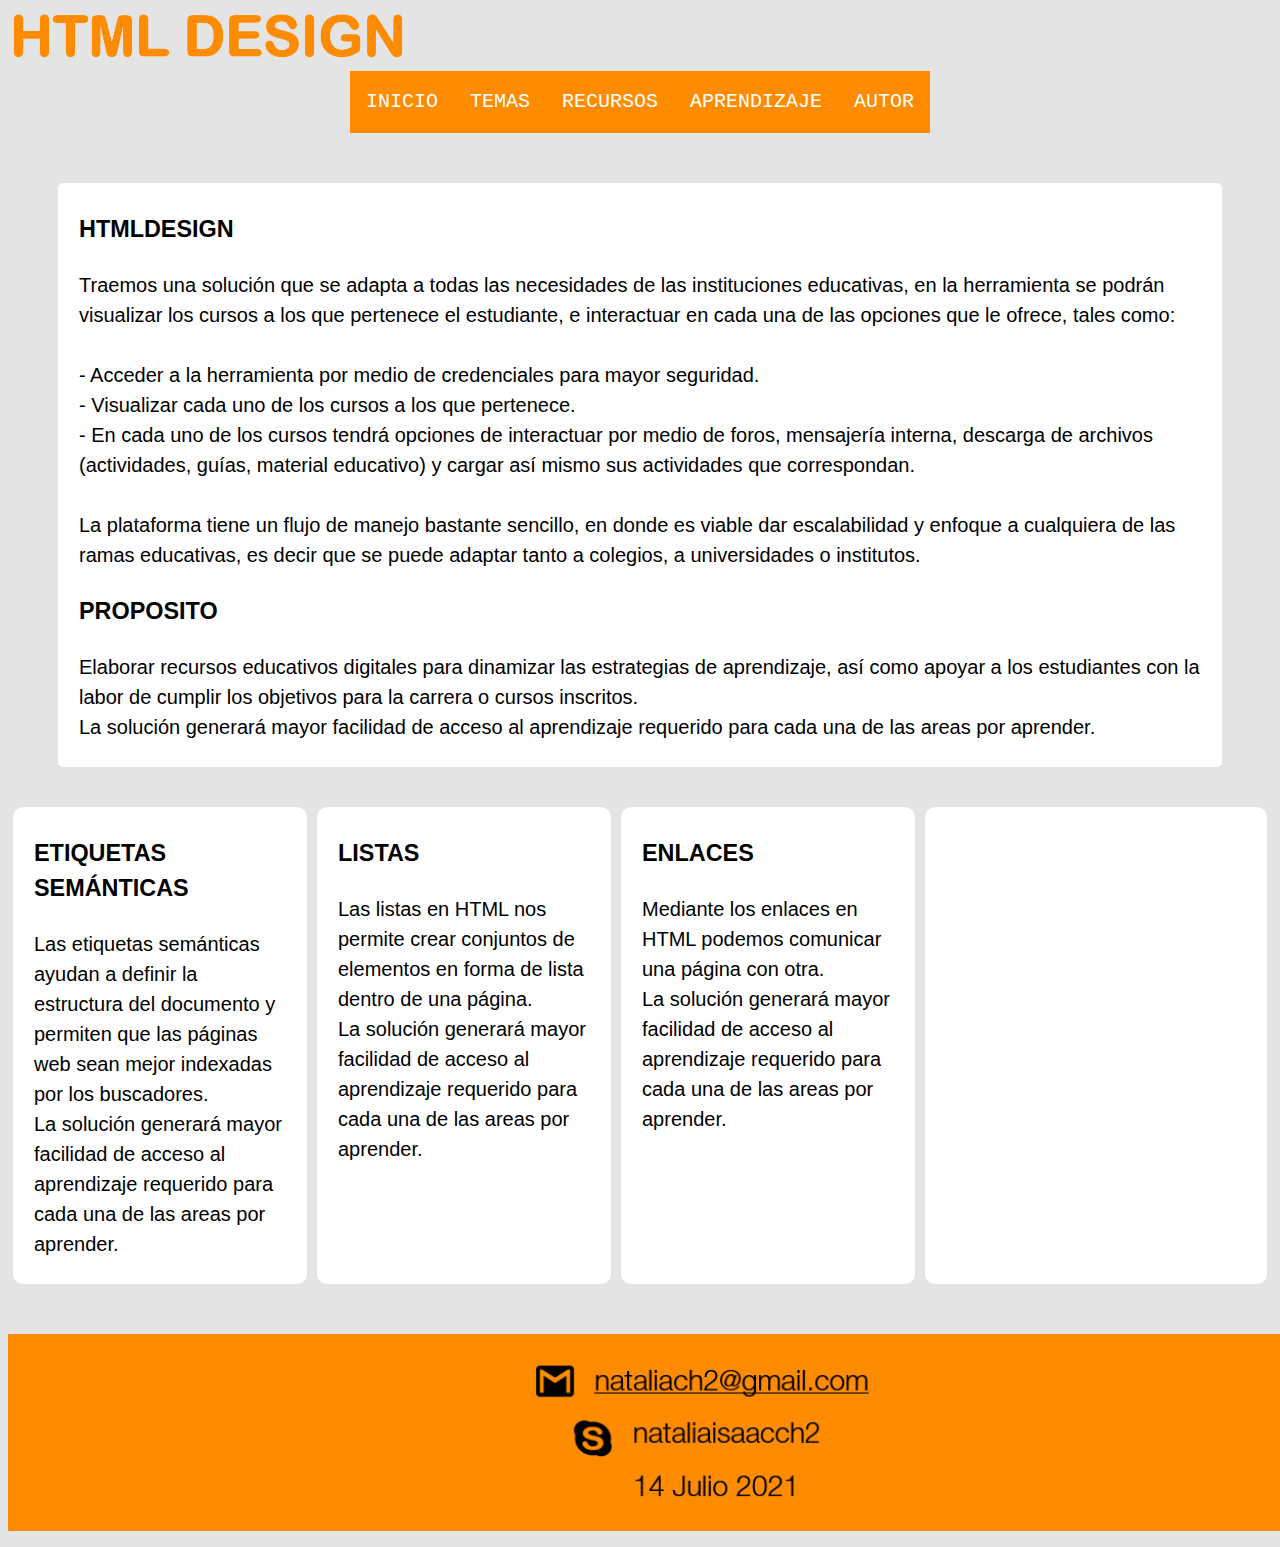
<file: Fase_3/index.html>
<!DOCTYPE html>
<html>

<head>
    <meta charset='utf-8'>
    <meta http-equiv='X-UA-Compatible' content='IE=edge'>
    <title>Page Title</title>
    <meta name='viewport' content='width=device-width, initial-scale=1'>
    <link rel="stylesheet" href="../css/style.css">

</head>

<body>
    <header>
        <img src="../img/htmldesign.PNG" width="400px">
    </header>
    <div class="menu">
    <nav role="navigation">
        <ul>
            <li><a href="index.html">INICIO</a></li>
            <li><a href="#">TEMAS</a>
                <ul class="dropdown">
                    <li><a href="temas/etiquetas.html">ETIQUETAS SEMÁNTICAS</a></li>
                    <li><a href="temas/listas.html">LISTAS</a></li>
                    <li><a href="temas/enlaces.html">ENLACES</a></li>
                </ul>
            </li>
            <li><a href="recursos.html">RECURSOS</a></li>
            <li><a href="#">APRENDIZAJE</a>
                <ul class="dropdown">
                    <li><a href="aprendizaje/aprendizaje1.html">APRENDIZAJE 1</a></li>
                    <li><a href="aprendizaje/aprendizaje2.html">APRENDIZAJE 2</a></li>
                </ul>
            </li>
            <li><a href="autor.html">AUTOR</a></li>
        </ul>
    </nav>
</div>
    <br>
    <div class="content-page">
        <article>
            <h3>HTMLDESIGN</h3>
            <p>Traemos una solución que se adapta a todas las necesidades de las instituciones educativas, en la
                herramienta se podrán visualizar los cursos a los que pertenece el estudiante, e interactuar en cada una
                de las opciones que le ofrece, tales como:
                <br>
                <br>   -  Acceder a la herramienta por medio de credenciales para mayor seguridad.
                <br>   -  Visualizar cada uno de los cursos a los que pertenece.
                <br>   -  En cada uno de los cursos tendrá opciones de interactuar por medio de foros, mensajería interna,
                    descarga de archivos (actividades, guías, material educativo) y cargar así mismo sus actividades que
                correspondan.
                <br>
                <br>La plataforma tiene un flujo de manejo bastante sencillo, en donde es viable dar escalabilidad y
                enfoque a cualquiera de las ramas educativas, es decir que se puede adaptar tanto a colegios, a
                universidades o institutos.
            </p>
        </article>
        <section>
            <h3>PROPOSITO</h3>
            <p>Elaborar recursos educativos digitales para dinamizar las estrategias de
                aprendizaje, así como apoyar a los estudiantes con la labor de cumplir los objetivos para la carrera o
                cursos inscritos.
                <br>
                La solución generará mayor facilidad de acceso al aprendizaje requerido para cada una de las areas por
                aprender.
            </p>
        </section>
    </div>
    <div class="content-cards">
        
          <div class="content-page-cards">
            <section>
              <h3>ETIQUETAS SEMÁNTICAS</h3>
              <p>Las etiquetas semánticas ayudan a definir la estructura del documento y permiten que las páginas
                   web sean mejor indexadas por los buscadores.
                <br>
                La solución generará mayor facilidad de acceso al aprendizaje requerido para cada una de las areas por
                aprender.
              </p>
            </section>
          </div>
          <div class="content-page-cards">
            <section>
              <h3>LISTAS</h3>
              <p>Las listas en HTML nos permite crear conjuntos de elementos en forma de lista dentro de una página.
                <br>
                La solución generará mayor facilidad de acceso al aprendizaje requerido para cada una de las areas por
                aprender.
              </p>
            </section>
          </div>
          <div class="content-page-cards">
            <section>
              <h3>ENLACES</h3>
              <p>Mediante los enlaces en HTML podemos comunicar una página con otra.
                <br>
                La solución generará mayor facilidad de acceso al aprendizaje requerido para cada una de las areas por
                aprender.
              </p>
            </section>
          </div>
          
          <div class="content-page-cards">
            <iframe src="https://www.facebook.com/plugins/page.php?href=https%3A%2F%2Fwww.facebook.com%2FUniversidadUNAD%2F&tabs=timeline&width=340&height=500&small_header=false&adapt_container_width=true&hide_cover=false&show_facepile=true&appId" width="300" height="450" style="border:none;overflow:hidden" scrolling="no" frameborder="0" allowfullscreen="true" allow="autoplay; clipboard-write; encrypted-media; picture-in-picture; web-share"></iframe>
          </div>
        
        </div>
      
    <br>
    
    <footer>
      <img src="../img/footer.PNG" width="1500px">
    </footer>
</body>

</html>
</file>
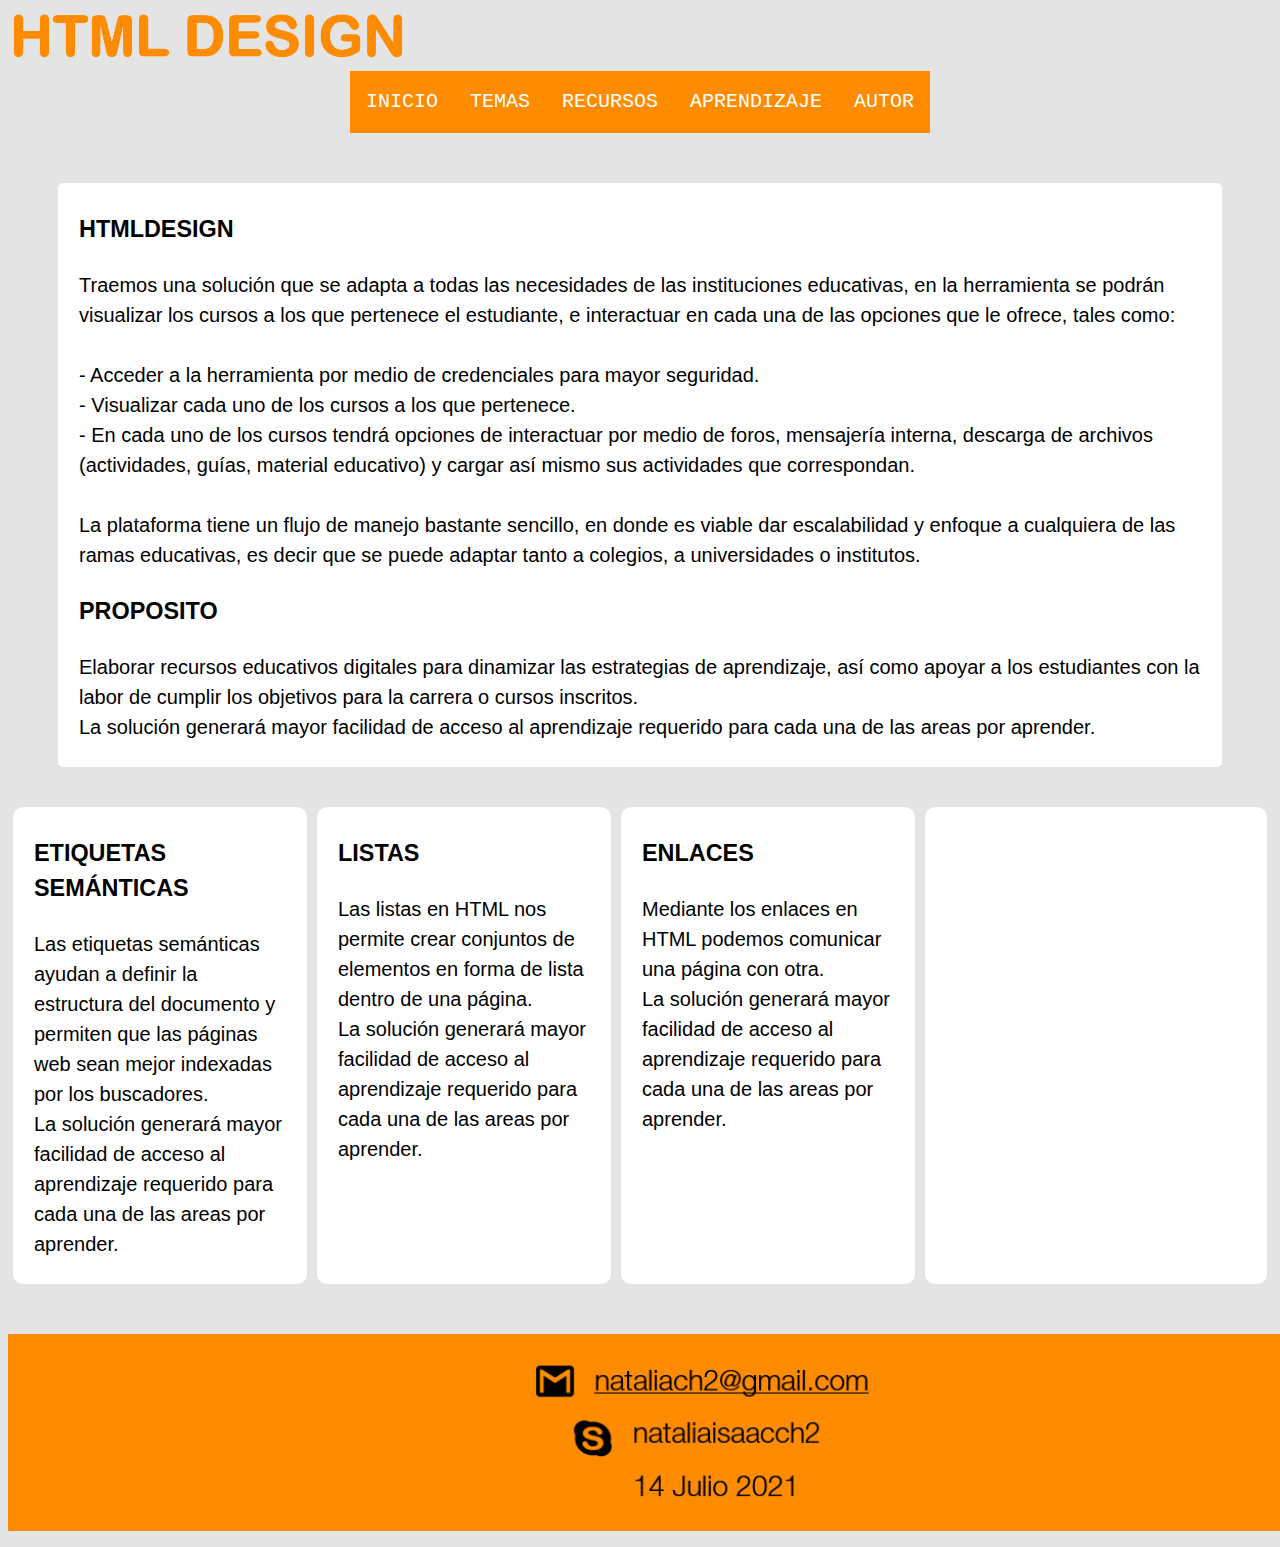
<file: Fase_4/index.html>
<!DOCTYPE html>
<html>

<head>
  <meta charset='utf-8'>
  <meta http-equiv='X-UA-Compatible' content='IE=edge'>
  <title>Page Title</title>
  <meta name='viewport' content='width=device-width, initial-scale=1'>
  <link rel="stylesheet" href="../css/style.css">

</head>

<body>
  <header>
    <img src="../img/htmldesign.PNG" width="400px">
  </header>
  <div class="menu">
    <nav role="navigation">
      <ul>
        <li><a href="index.html">INICIO</a></li>
        <li><a href="#">TEMAS</a>
          <ul class="dropdown">
            <li><a href="temas/etiquetas.html">ETIQUETAS SEMÁNTICAS</a></li>
            <li><a href="temas/listas.html">LISTAS</a></li>
            <li><a href="temas/enlaces.html">ENLACES</a></li>
          </ul>
        </li>
        <li><a href="recursos.html">RECURSOS</a></li>
        <li><a href="#">APRENDIZAJE</a>
          <ul class="dropdown">
            <li><a href="aprendizaje/aprendizaje1.html">APRENDIZAJE 1</a></li>
            <li><a href="aprendizaje/aprendizaje2.html">APRENDIZAJE 2</a></li>
          </ul>
        </li>
        <li><a href="autor.html">AUTOR</a></li>
      </ul>
    </nav>
  </div>
  <br>
  <div class="content-page">
    <article>
      <h3>HTMLDESIGN</h3>
      <p>Traemos una solución que se adapta a todas las necesidades de las instituciones educativas, en la
        herramienta se podrán visualizar los cursos a los que pertenece el estudiante, e interactuar en cada una
        de las opciones que le ofrece, tales como:
        <br>
        <br> - Acceder a la herramienta por medio de credenciales para mayor seguridad.
        <br> - Visualizar cada uno de los cursos a los que pertenece.
        <br> - En cada uno de los cursos tendrá opciones de interactuar por medio de foros, mensajería interna,
        descarga de archivos (actividades, guías, material educativo) y cargar así mismo sus actividades que
        correspondan.
        <br>
        <br>La plataforma tiene un flujo de manejo bastante sencillo, en donde es viable dar escalabilidad y
        enfoque a cualquiera de las ramas educativas, es decir que se puede adaptar tanto a colegios, a
        universidades o institutos.
      </p>
    </article>
    <section>
      <h3>PROPOSITO</h3>
      <p>Elaborar recursos educativos digitales para dinamizar las estrategias de
        aprendizaje, así como apoyar a los estudiantes con la labor de cumplir los objetivos para la carrera o
        cursos inscritos.
        <br>
        La solución generará mayor facilidad de acceso al aprendizaje requerido para cada una de las areas por
        aprender.
      </p>
    </section>
  </div>
  <div class="content-cards">

    <div class="content-page-cards">
      <section>
        <h3>ETIQUETAS SEMÁNTICAS</h3>
        <p>Las etiquetas semánticas ayudan a definir la estructura del documento y permiten que las páginas
          web sean mejor indexadas por los buscadores.
          <br>
          La solución generará mayor facilidad de acceso al aprendizaje requerido para cada una de las areas por
          aprender.
        </p>
      </section>
    </div>
    <div class="content-page-cards">
      <section>
        <h3>LISTAS</h3>
        <p>Las listas en HTML nos permite crear conjuntos de elementos en forma de lista dentro de una página.
          <br>
          La solución generará mayor facilidad de acceso al aprendizaje requerido para cada una de las areas por
          aprender.
        </p>
      </section>
    </div>
    <div class="content-page-cards">
      <section>
        <h3>ENLACES</h3>
        <p>Mediante los enlaces en HTML podemos comunicar una página con otra.
          <br>
          La solución generará mayor facilidad de acceso al aprendizaje requerido para cada una de las areas por
          aprender.
        </p>
      </section>
    </div>

    <div class="content-page-cards">
      <iframe
        src="https://www.facebook.com/plugins/page.php?href=https%3A%2F%2Fwww.facebook.com%2FUniversidadUNAD%2F&tabs=timeline&width=340&height=500&small_header=false&adapt_container_width=true&hide_cover=false&show_facepile=true&appId"
        width="300" height="450" style="border:none;overflow:hidden" scrolling="no" frameborder="0"
        allowfullscreen="true"
        allow="autoplay; clipboard-write; encrypted-media; picture-in-picture; web-share"></iframe>
    </div>

  </div>

  <br>

  <footer>
    <img src="../img/footer.PNG" width="1500px">
  </footer>
</body>

</html>
</file>
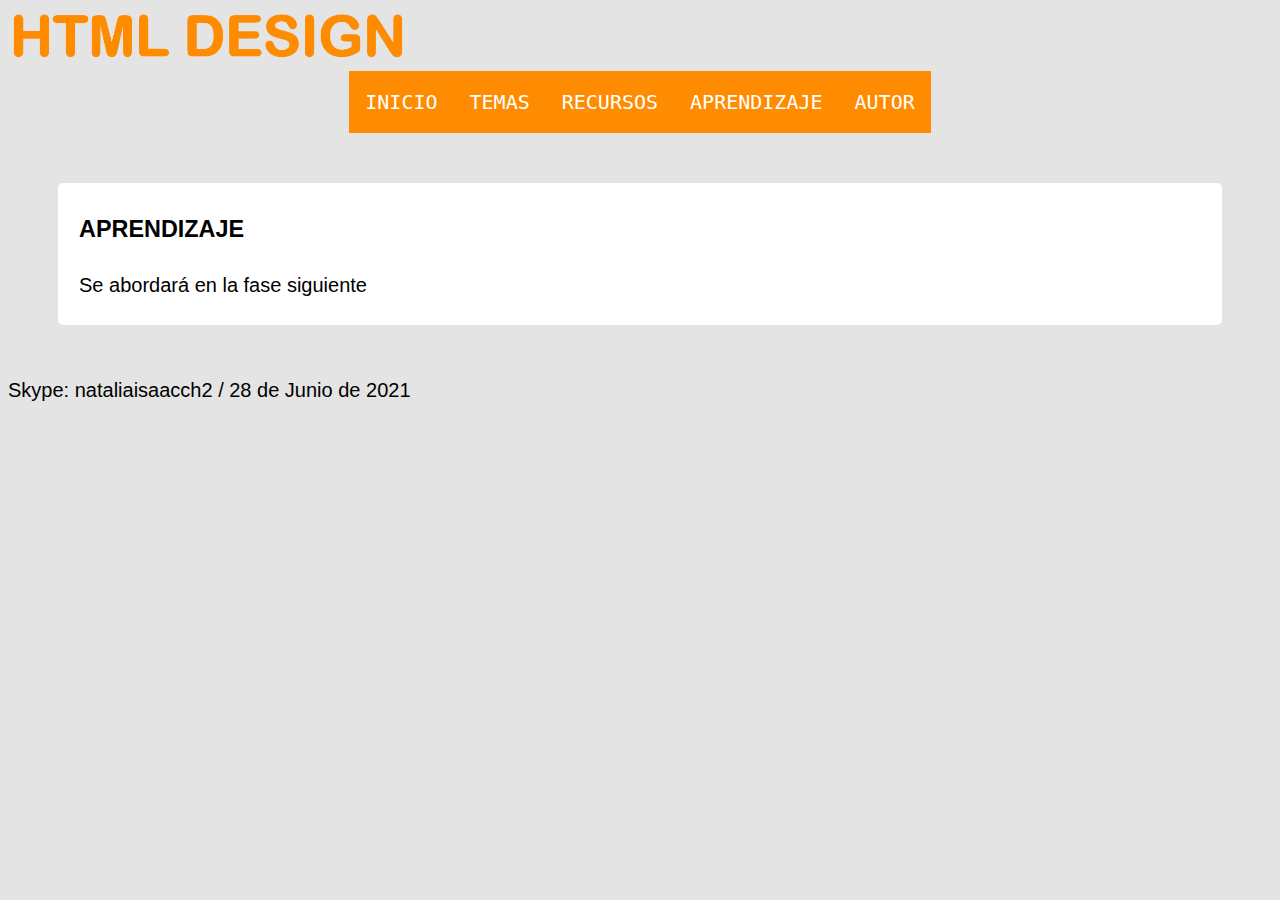
<file: Fase_3/aprendizaje.html>
<!DOCTYPE html>
<html>

<head>
    <meta charset='utf-8'>
    <meta http-equiv='X-UA-Compatible' content='IE=edge'>
    <title>Page Title</title>
    <meta name='viewport' content='width=device-width, initial-scale=1'>
    <link rel="stylesheet" href="../css/style.css">

</head>

<body>
    <header>
        <img src="../img/htmldesign.PNG" width="400px">
    </header>
    <div class="menu">
    <nav role="navigation">
        <ul>
            <li><a href="index.html">INICIO</a></li>
            <li><a href="#">TEMAS</a>
                <ul class="dropdown">
                    <li><a href="temas/etiquetas.html">ETIQUETAS SEMÁNTICAS</a></li>
                    <li><a href="temas/listas.html">LISTAS</a></li>
                    <li><a href="temas/enlaces.html">ENLACES</a></li>
                </ul>
            </li>
            <li><a href="recursos.html">RECURSOS</a></li>
            <li><a href="aprendizaje.html">APRENDIZAJE</a></li>
            <li><a href="autor.html">AUTOR</a></li>
        </ul>
    </nav>
</div>
    <br>
    <div class="content-page">
        <article>
            <h3>APRENDIZAJE</h3>
            <p>Se abordará en la fase siguiente</p>
        </article>
        
    </div>
    <br>

    <footer>Skype: nataliaisaacch2 / 28 de Junio de 2021</footer>
</body>

</html>
</file>
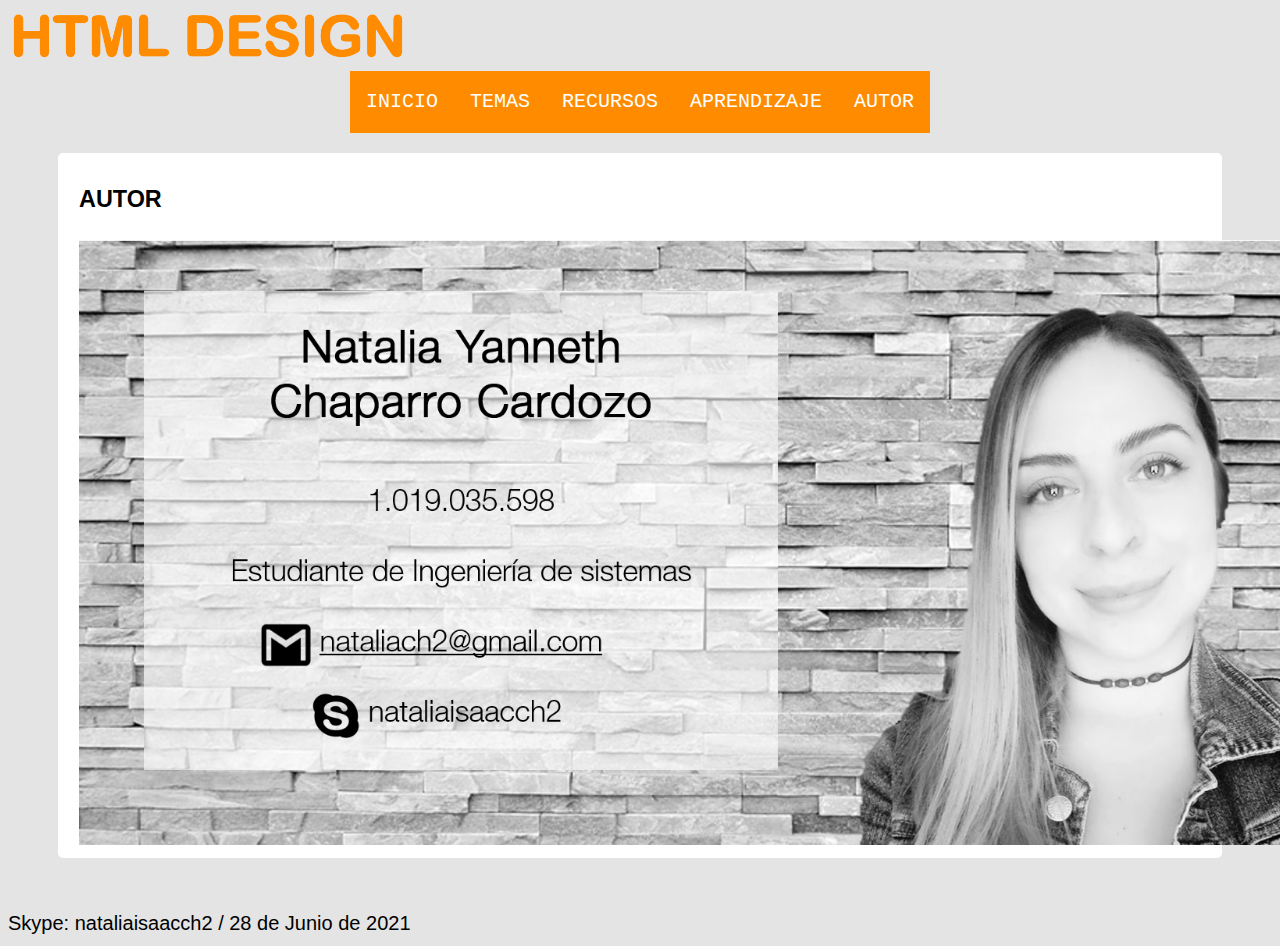
<file: Fase_3/autor.html>
<!DOCTYPE html>
<html>

<head>
    <meta charset='utf-8'>
    <meta http-equiv='X-UA-Compatible' content='IE=edge'>
    <title>Page Title</title>
    <meta name='viewport' content='width=device-width, initial-scale=1'>
    <link rel="stylesheet" href="../css/style.css">

</head>

<body>
    <header>
        <img src="../img/htmldesign.PNG" width="400px"> 
    </header>
    <div class="menu">
    <nav role="navigation">
        <ul>
            <li><a href="index.html">INICIO</a></li>
            <li><a href="#">TEMAS</a>
                <ul class="dropdown">
                    <li><a href="temas/etiquetas.html">ETIQUETAS SEMÁNTICAS</a></li>
                    <li><a href="temas/listas.html">LISTAS</a></li>
                    <li><a href="temas/enlaces.html">ENLACES</a></li>
                </ul>
            </li>
            <li><a href="recursos.html">RECURSOS</a></li>
            <li><a href="#">APRENDIZAJE</a>
                <ul class="dropdown">
                    <li><a href="aprendizaje/aprendizaje1.html">APRENDIZAJE 1</a></li>
                    <li><a href="aprendizaje/aprendizaje2.html">APRENDIZAJE 2</a></li>
                </ul>
            </li>
            <li><a href="autor.html">AUTOR</a></li>
        </ul>
        </nav>
</div>
    
    
        <div class="content-page">
        <article>
            <h3>AUTOR</h3>
                 <img src="../img/Nata.PNG" width="1350px" >
        </article>
</div>
    <br>

    <footer>Skype: nataliaisaacch2 / 28 de Junio de 2021</footer>
</body>

</html>
</file>
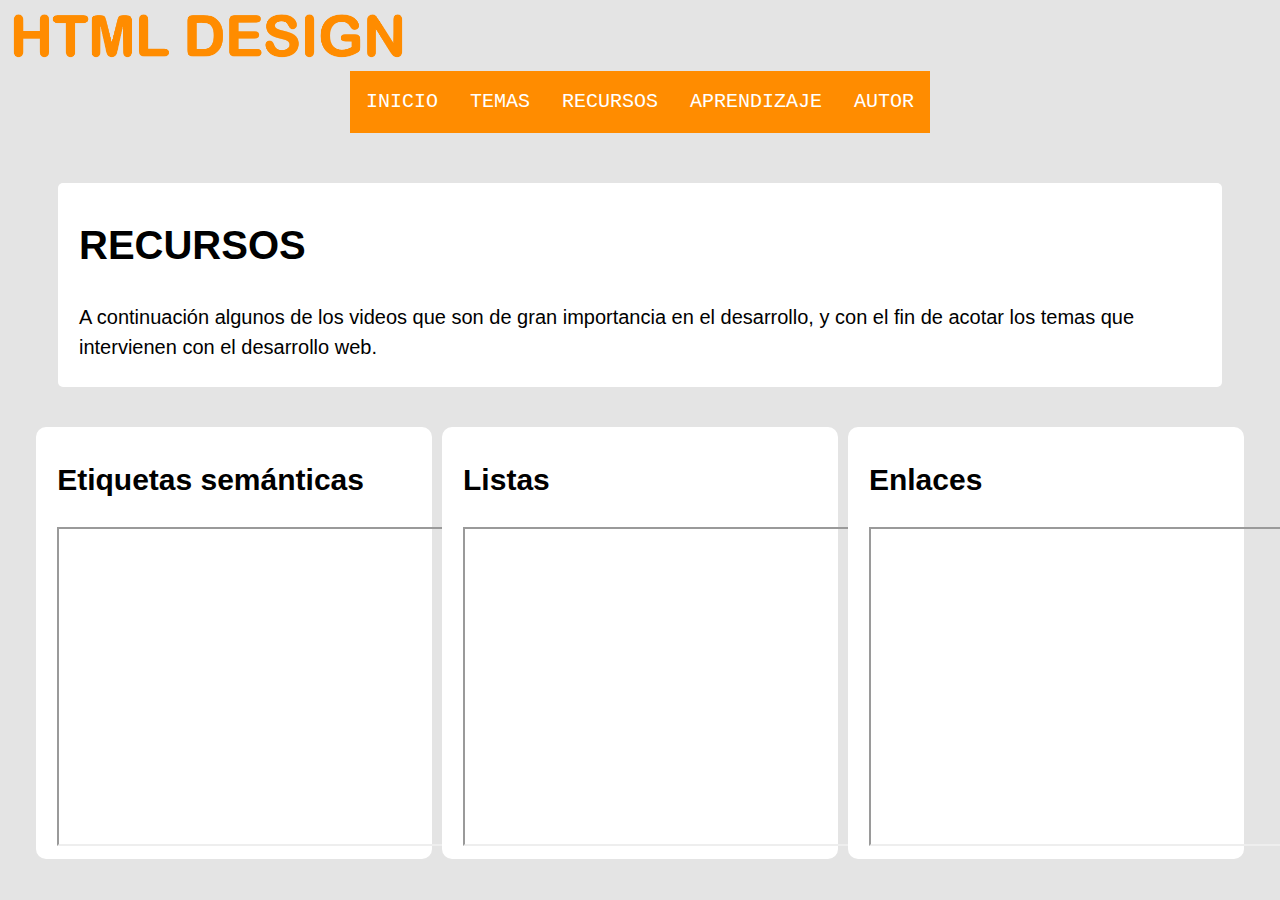
<file: Fase_3/recursos.html>
<!DOCTYPE html>
<html>

<head>
    <meta charset='utf-8'>
    <meta http-equiv='X-UA-Compatible' content='IE=edge'>
    <title>Page Title</title>
    <meta name='viewport' content='width=device-width, initial-scale=1'>
    <link rel="stylesheet" href="../css/style.css">

</head>

<body>
    <header>
        <img src="../img/htmldesign.PNG" width="400px">
    </header>
    <div class="menu">
    <nav role="navigation">
        <ul>
            <li><a href="index.html">INICIO</a></li>
            <li><a href="#">TEMAS</a>
                <ul class="dropdown">
                    <li><a href="temas/etiquetas.html">ETIQUETAS SEMÁNTICAS</a></li>
                    <li><a href="temas/listas.html">LISTAS</a></li>
                    <li><a href="temas/enlaces.html">ENLACES</a></li>
                </ul>
            </li>
            <li><a href="recursos.html">RECURSOS</a></li>
            <li><a href="#">APRENDIZAJE</a>
              <ul class="dropdown">
                  <li><a href="aprendizaje/aprendizaje1.html">APRENDIZAJE 1</a></li>
                  <li><a href="aprendizaje/aprendizaje2.html">APRENDIZAJE 2</a></li>
              </ul>
            </li>
            <li><a href="autor.html">AUTOR</a></li>
        </ul>
    </nav>
</div>
    <br>
    <div class="content-page">
        <article>
            <h1>RECURSOS</h1>
            <p>A continuación algunos de los videos que son de gran importancia en el desarrollo, y con el fin de acotar 
                los temas que intervienen con el desarrollo web.
            </p>             
        </article>
    </div>
    <div class="content-cards"> 
        <div class="content-page-cards">
          <section>
            <h2>Etiquetas semánticas</h2>
            <iframe width="420" height="315"
            src="https://www.youtube.com/embed/2wM33q5Fp2E">
            </iframe>
          </section>
        </div>
        <div class="content-page-cards">
          <section>
            <h2>Listas</h2>
            <iframe width="420" height="315"
            src="https://www.youtube.com/embed/yhvfA40ukfQ">
            </iframe>
          </section>
        </div>
        <div class="content-page-cards">
          <section>
            <h2>Enlaces</h2>
            <iframe width="420" height="315"
            src="https://www.youtube.com/embed/TumSNGO4nJQ">
            </iframe>
          </section>
        </div>

</body>
</html>
</file>
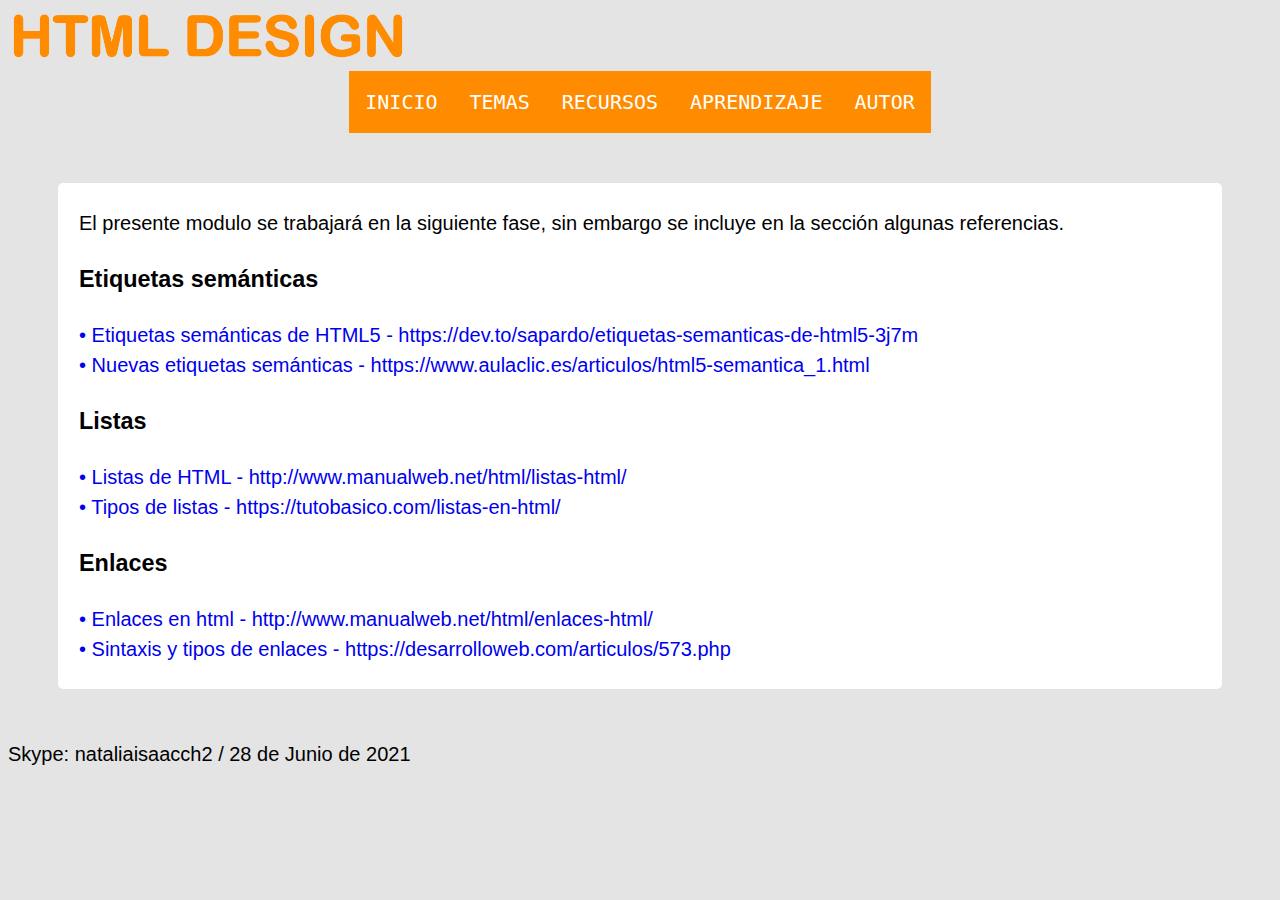
<file: Fase_3/aprendizaje/aprendizaje1.html>
<!DOCTYPE html>
<html>

<head>
    <meta charset='utf-8'>
    <meta http-equiv='X-UA-Compatible' content='IE=edge'>
    <title>Page Title</title>
    <meta name='viewport' content='width=device-width, initial-scale=1'>
    <link rel="stylesheet" href="../../css/style.css">

</head>

<body>
    <header>
        <img src="../../img/htmldesign.PNG" width="400px">
    </header>
    <div class="menu">
    <nav role="navigation">
        <ul>
            <li><a href="../index.html">INICIO</a></li>
            <li><a href="#">TEMAS</a>
                <ul class="dropdown">
                    <li><a href="etiquetas.html">ETIQUETAS SEMÁNTICAS</a></li>
                    <li><a href="listas.html">LISTAS</a></li>
                    <li><a href="enlaces.html">ENLACES</a></li>
                </ul>
            </li>
            <li><a href="../recursos.html">RECURSOS</a></li>
            <li><a href="#">APRENDIZAJE</a>
                <ul class="dropdown">
                    <li><a href="../aprendizaje/aprendizaje1.html">APRENDIZAJE 1</a></li>
                    <li><a href="../aprendizaje/aprendizaje2.html">APRENDIZAJE 2</a></li>
                </ul>
            </li>
            <li><a href="../autor.html">AUTOR</a></li>
        </ul>
    </nav>
</div>
    <br>
    <div class="content-page">
        <article>
            
            <p>El presente modulo se trabajará en la siguiente fase, sin embargo se incluye en la sección algunas referencias.</p>
            <h3>Etiquetas semánticas</h3>
            <p> 
                <a href="https://dev.to/sapardo/etiquetas-semanticas-de-html5-3j7m">• Etiquetas semánticas de HTML5 - https://dev.to/sapardo/etiquetas-semanticas-de-html5-3j7m</a>
                <br><a href="https://www.aulaclic.es/articulos/html5-semantica_1.html">• Nuevas etiquetas semánticas - https://www.aulaclic.es/articulos/html5-semantica_1.html</a>                 
            </p>
            <h3>Listas</h3>
            <p> 
                <a href="http://www.manualweb.net/html/listas-html/">• Listas de HTML - http://www.manualweb.net/html/listas-html/</a>
                <br><a href="https://tutobasico.com/listas-en-html/">• Tipos de listas - https://tutobasico.com/listas-en-html/</a>                 
            </p>
            <h3>Enlaces</h3>
            <p> 
                <a href="http://www.manualweb.net/html/enlaces-html/">• Enlaces en html - http://www.manualweb.net/html/enlaces-html/</a>
                <br><a href="https://desarrolloweb.com/articulos/573.php">• Sintaxis y tipos de enlaces - https://desarrolloweb.com/articulos/573.php</a>                 
            </p>
        </article>
        
    </div>
    <br>

    <footer>Skype: nataliaisaacch2 / 28 de Junio de 2021</footer>
</body>

</html>
</file>
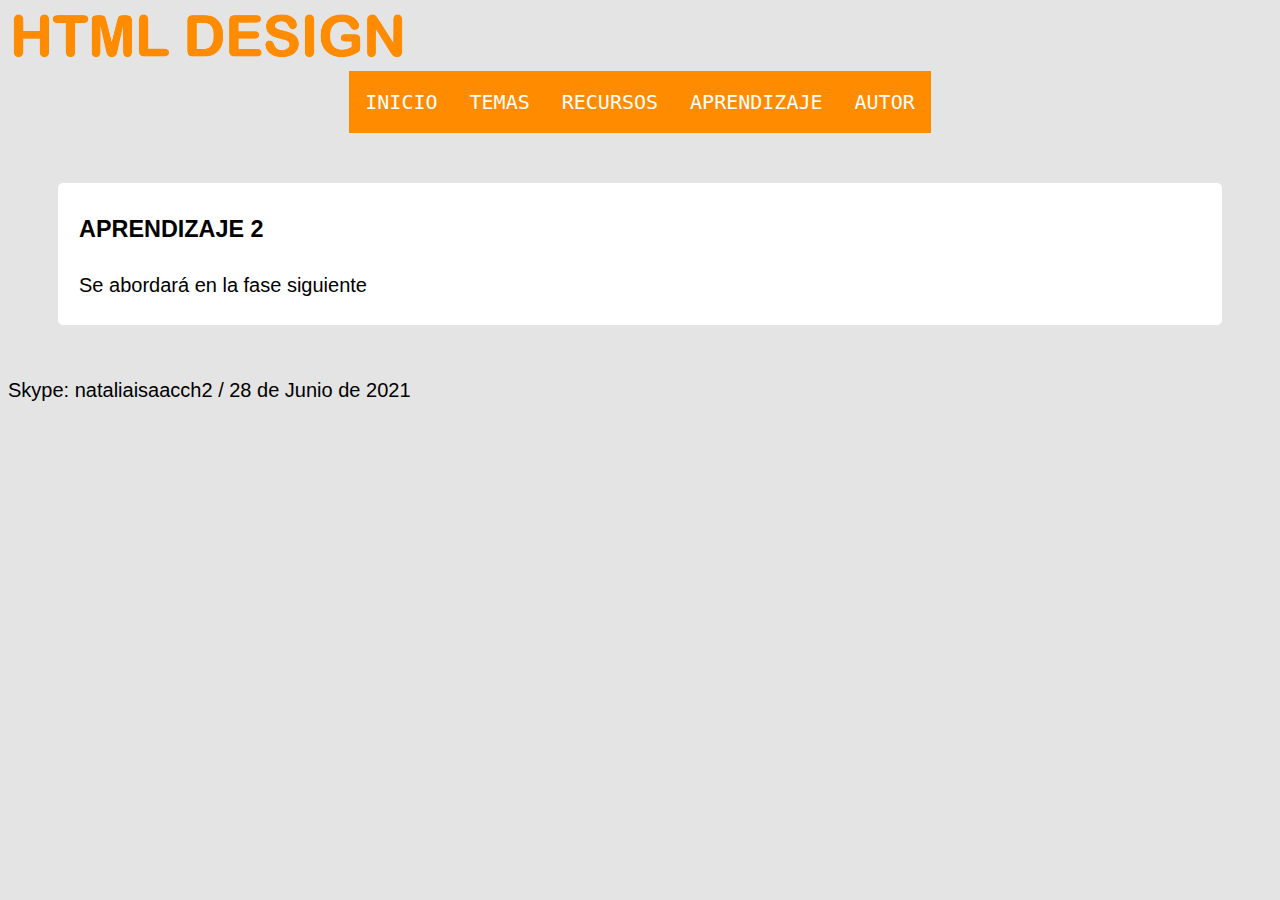
<file: Fase_3/aprendizaje/aprendizaje2.html>
<!DOCTYPE html>
<html>

<head>
    <meta charset='utf-8'>
    <meta http-equiv='X-UA-Compatible' content='IE=edge'>
    <title>Page Title</title>
    <meta name='viewport' content='width=device-width, initial-scale=1'>
    <link rel="stylesheet" href="../../css/style.css">

</head>

<body>
    <header>
        <img src="../../img/htmldesign.PNG" width="400px">
    </header>
    <div class="menu">
    <nav role="navigation">
        <ul>
            <li><a href="../index.html">INICIO</a></li>
            <li><a href="#">TEMAS</a>
                <ul class="dropdown">
                    <li><a href="temas/etiquetas.html">ETIQUETAS SEMÁNTICAS</a></li>
                    <li><a href="temas/listas.html">LISTAS</a></li>
                    <li><a href="temas/enlaces.html">ENLACES</a></li>
                </ul>
            </li>
            <li><a href="../recursos.html">RECURSOS</a></li>
            <li><a href="#">APRENDIZAJE</a>
                <ul class="dropdown">
                    <li><a href="../aprendizaje/aprendizaje1.html">APRENDIZAJE 1</a></li>
                    <li><a href="../aprendizaje/aprendizaje2.html">APRENDIZAJE 2</a></li>
                </ul>
            </li>
            <li><a href="../autor.html">AUTOR</a></li>
        </ul>
    </nav>
</div>
    <br>
    <div class="content-page">
        <article>
            <h3>APRENDIZAJE 2</h3>
            <p>Se abordará en la fase siguiente</p>
        </article>
        
    </div>
    <br>

    <footer>Skype: nataliaisaacch2 / 28 de Junio de 2021</footer>
</body>

</html>
</file>
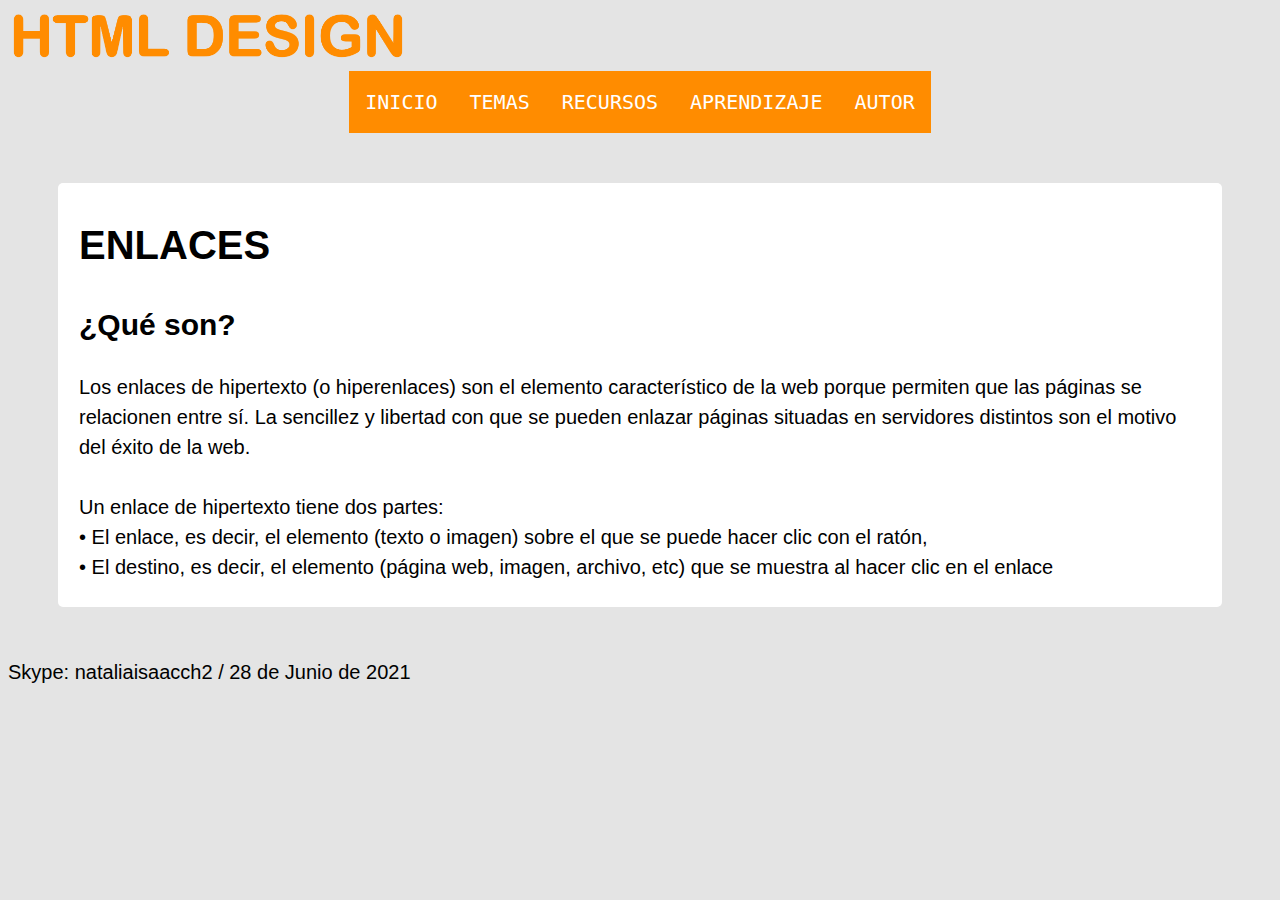
<file: Fase_3/temas/enlaces.html>
<!DOCTYPE html>
<html>

<head>
    <meta charset='utf-8'>
    <meta http-equiv='X-UA-Compatible' content='IE=edge'>
    <title>Page Title</title>
    <meta name='viewport' content='width=device-width, initial-scale=1'>
    <link rel="stylesheet" href="../../css/style.css">

</head>

<body>
    <header>
        <img src="../../img/htmldesign.PNG" width="400px">
    </header>
    <div class="menu">
    <nav role="navigation">
        <ul>
            <li><a href="../index.html">INICIO</a></li>
            <li><a href="#">TEMAS</a>
                <ul class="dropdown">
                    <li><a href="etiquetas.html">ETIQUETAS SEMÁNTICAS</a></li>
                    <li><a href="listas.html">LISTAS</a></li>
                    <li><a href="enlaces.html">ENLACES</a></li>
                </ul>
            </li>
            <li><a href="../recursos.html">RECURSOS</a></li>
            <li><a href="#">APRENDIZAJE</a>
                <ul class="dropdown">
                    <li><a href="../aprendizaje/aprendizaje1.html">APRENDIZAJE 1</a></li>
                    <li><a href="../aprendizaje/aprendizaje2.html">APRENDIZAJE 2</a></li>
                </ul>
            </li>
            <li><a href="../autor.html">AUTOR</a></li>
        </ul>
    </nav>
</div>
    <br>
    <div class="content-page">
        <article>
            <h1>ENLACES</h1>
            <h2>¿Qué son?</h2>
                <p>Los enlaces de hipertexto (o hiperenlaces) son el elemento característico de la web porque permiten que las 
                    páginas se relacionen entre sí. La sencillez y libertad con que se pueden enlazar páginas situadas en servidores 
                    distintos son el motivo del éxito de la web.
                    <br>
                    <br>Un enlace de hipertexto tiene dos partes:
                    
                    <br>• El enlace, es decir, el elemento (texto o imagen) sobre el que se puede hacer clic con el ratón,
                    <br>• El destino, es decir, el elemento (página web, imagen, archivo, etc) que se muestra al hacer clic en el enlace        
        </p>
        </article>
        
    </div>
    <br>

    <footer>Skype: nataliaisaacch2 / 28 de Junio de 2021</footer>
</body>

</html>
</file>
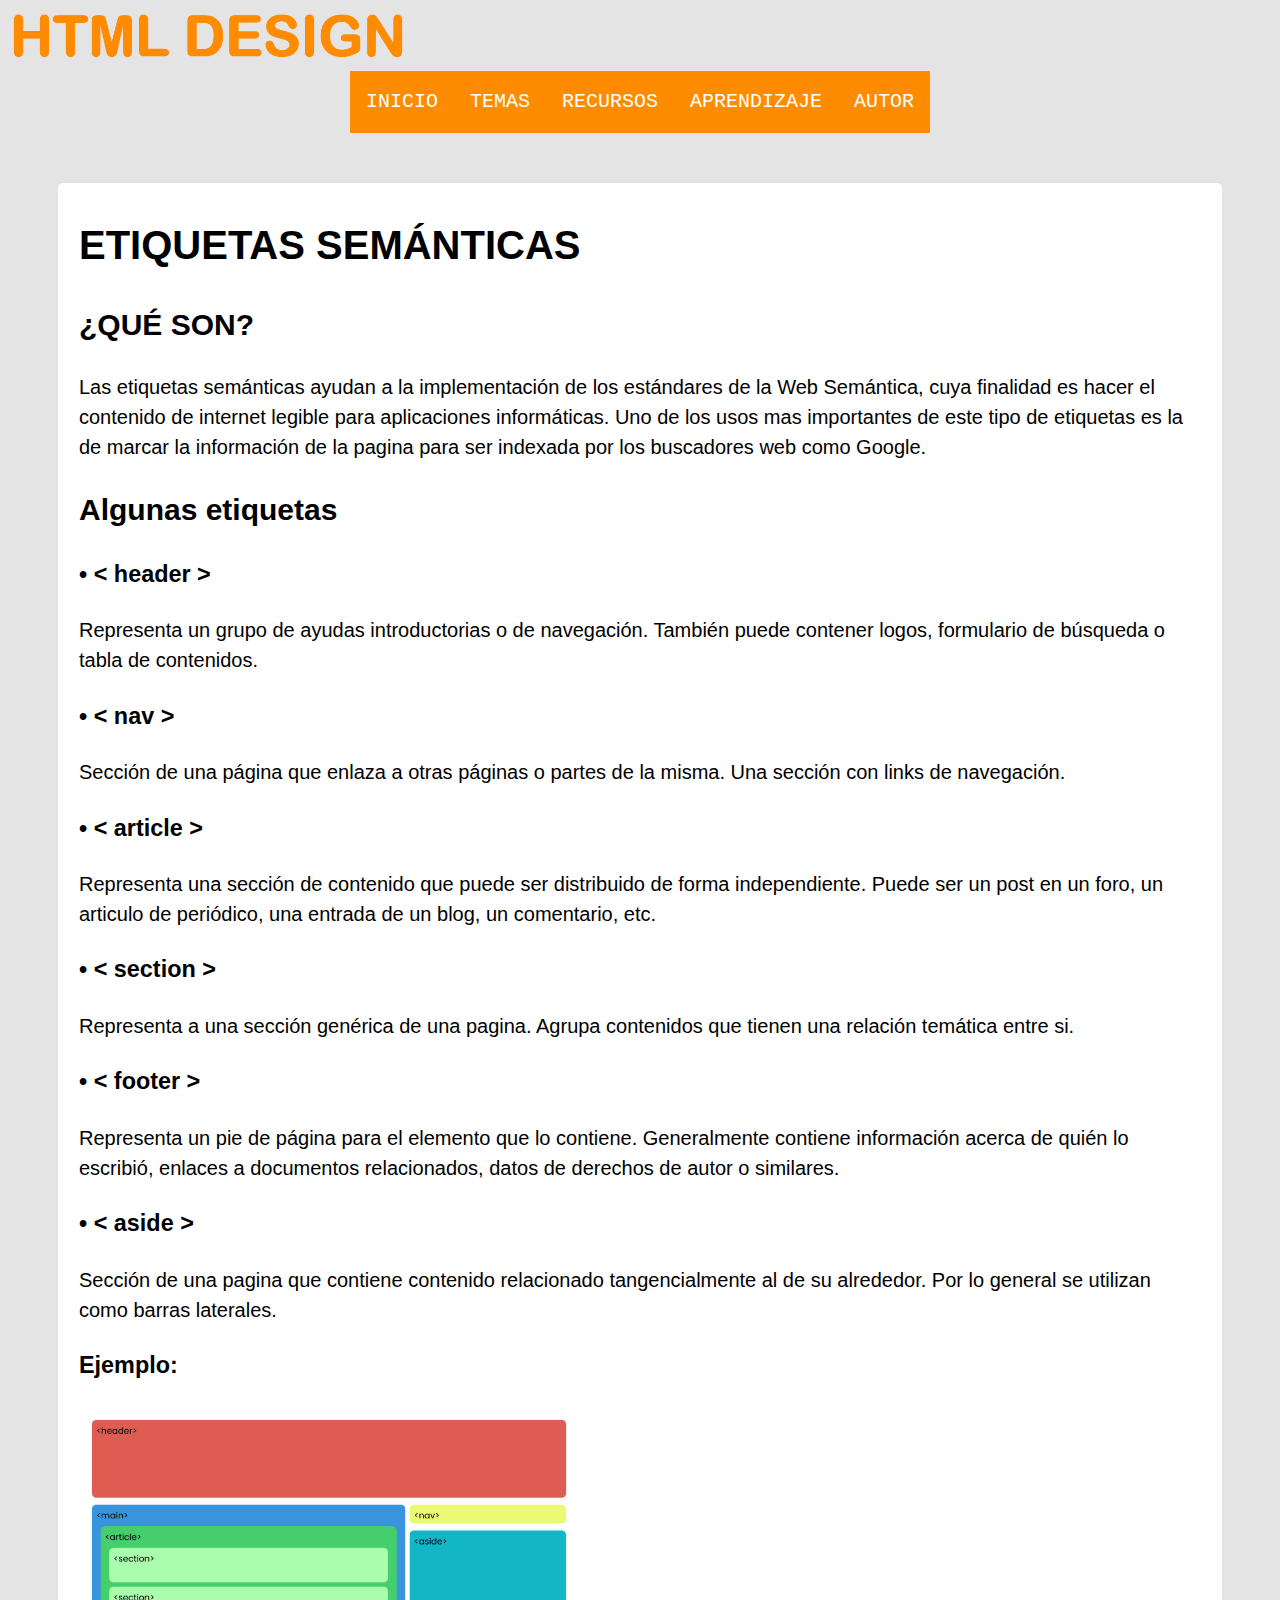
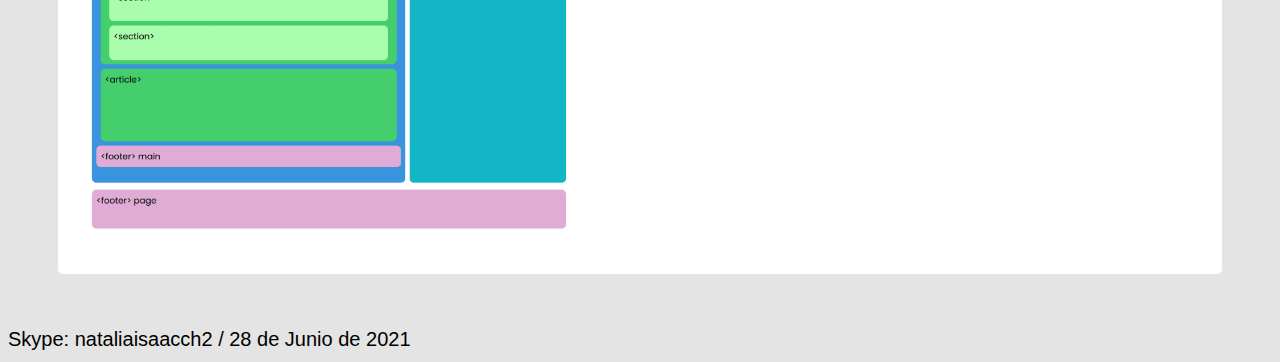
<file: Fase_3/temas/etiquetas.html>
<!DOCTYPE html>
<html>

<head>
    <meta charset='utf-8'>
    <meta http-equiv='X-UA-Compatible' content='IE=edge'>
    <title>Page Title</title>
    <meta name='viewport' content='width=device-width, initial-scale=1'>
    <link rel="stylesheet" href="../../css/style.css">

</head>

<body>
    <header>
        <img src="../../img/htmldesign.PNG" width="400px">
    </header>
    <div class="menu">
    <nav role="navigation">
        <ul>
            <li><a href="../index.html">INICIO</a></li>
            <li><a href="#">TEMAS</a>
                <ul class="dropdown">
                    <li><a href="etiquetas.html">ETIQUETAS SEMÁNTICAS</a></li>
                    <li><a href="listas.html">LISTAS</a></li>
                    <li><a href="enlaces.html">ENLACES</a></li>
                </ul>
            </li>
            <li><a href="../recursos.html">RECURSOS</a></li>
            <li><a href="#">APRENDIZAJE</a>
                <ul class="dropdown">
                    <li><a href="../aprendizaje/aprendizaje1.html">APRENDIZAJE 1</a></li>
                    <li><a href="../aprendizaje/aprendizaje2.html">APRENDIZAJE 2</a></li>
                </ul>
            </li>
            <li><a href="../autor.html">AUTOR</a></li>
        </ul>
    </nav>
</div>
    <br>
    <div class="content-page">
        <article>
            <h1>ETIQUETAS SEMÁNTICAS</h1>
            <h2>¿QUÉ SON?</h2>
            <p>Las etiquetas semánticas ayudan a la implementación de los estándares de la Web Semántica, cuya finalidad es hacer el contenido
                 de internet legible para aplicaciones informáticas.
                Uno de los usos mas importantes de este tipo de etiquetas es la de marcar la información de la pagina para ser indexada por los
                 buscadores web como Google.
                 
                    <h2>Algunas etiquetas</h2>   
                    <h3>• < header ></h3>
                    <p>Representa un grupo de ayudas introductorias o de navegación.
                    También puede contener logos, formulario de búsqueda o tabla de contenidos.</p>
                    
                    <h3>• < nav ></h3>
                    <p> Sección de una página que enlaza a otras páginas o partes de la misma.
                        Una sección con links de navegación.</p>

                    <h3>• < article ></h3>
                    <p> Representa una sección de contenido que puede ser distribuido de forma independiente.
                        Puede ser un post en un foro, un articulo de periódico, una entrada de un blog, un comentario, etc.</p>

                    <h3>• < section ></h3>
                    <p> Representa a una sección genérica de una pagina. Agrupa contenidos que tienen una relación temática entre si.</p>

                    <h3>• < footer ></h3>
                    <p>Representa un pie de página para el elemento que lo contiene.
                        Generalmente contiene información acerca de quién lo escribió, enlaces a documentos relacionados, datos de derechos de autor o similares. </p>

                    <h3>• < aside ></h3>
                    <p> Sección de una pagina que contiene contenido relacionado tangencialmente al de su alrededor.
                        Por lo general se utilizan como barras laterales. </p>

                    <h3>Ejemplo:</h3>
                        <img src="../../img/ejemplo1.png" width="500px">

                
            </p>
        </article>
        
    </div>
    <br>
    
    <footer>Skype: nataliaisaacch2 / 28 de Junio de 2021</footer>
</body>

</html>
</file>
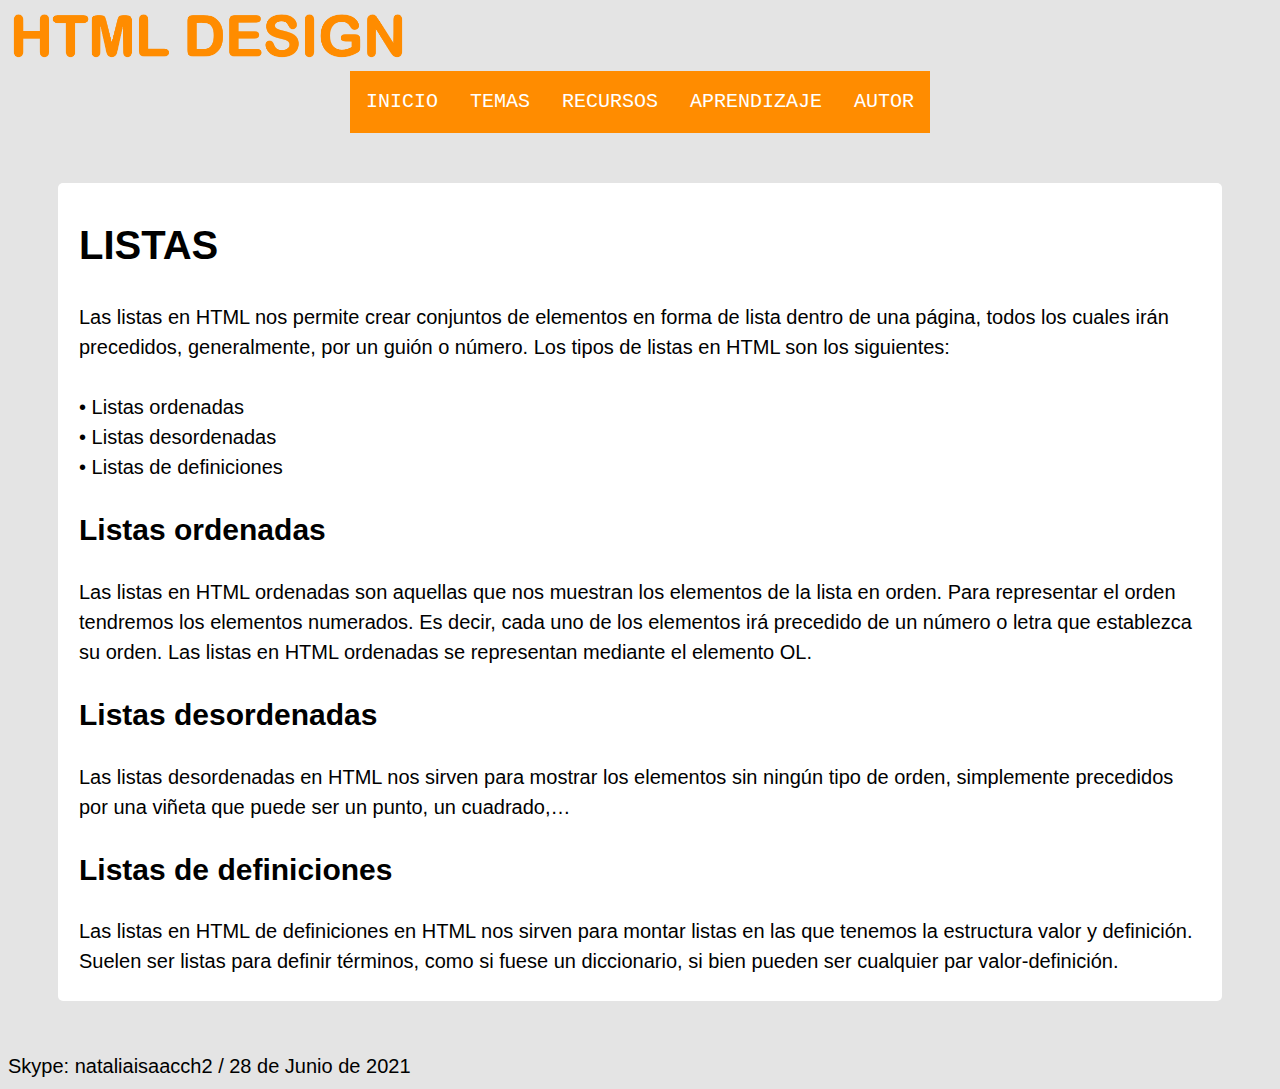
<file: Fase_3/temas/listas.html>
<!DOCTYPE html>
<html>

<head>
    <meta charset='utf-8'>
    <meta http-equiv='X-UA-Compatible' content='IE=edge'>
    <title>Page Title</title>
    <meta name='viewport' content='width=device-width, initial-scale=1'>
    <link rel="stylesheet" href="../../css/style.css">

</head>

<body>
    <header>
        <img src="../../img/htmldesign.PNG" width="400px">
    </header>
    <div class="menu">
    <nav role="navigation">
        <ul>
            <li><a href="../index.html">INICIO</a></li>
            <li><a href="#">TEMAS</a>
                <ul class="dropdown">
                    <li><a href="etiquetas.html">ETIQUETAS SEMÁNTICAS</a></li>
                    <li><a href="listas.html">LISTAS</a></li>
                    <li><a href="enlaces.html">ENLACES</a></li>
                </ul>
            </li>
            <li><a href="../recursos.html">RECURSOS</a></li>
            <li><a href="#">APRENDIZAJE</a>
                <ul class="dropdown">
                    <li><a href="../aprendizaje/aprendizaje1.html">APRENDIZAJE 1</a></li>
                    <li><a href="../aprendizaje/aprendizaje2.html">APRENDIZAJE 2</a></li>
                </ul>
            </li>
            <li><a href="../autor.html">AUTOR</a></li>
        </ul>
    </nav>
</div>
    <br>
    <div class="content-page">
        <article>
            <h1>LISTAS</h1>
            <p>Las listas en HTML nos permite crear conjuntos de elementos en forma de lista dentro de una página, todos los cuales irán precedidos, generalmente, por un guión o número.
                Los tipos de listas en HTML son los siguientes:
                <br>
                <br>• Listas ordenadas
                <br>• Listas desordenadas
                <br>• Listas de definiciones
                <br>

                <h2>Listas ordenadas</h2>
                <p>Las listas en HTML ordenadas son aquellas que nos muestran los elementos de la lista en orden. 
                    Para representar el orden tendremos los elementos numerados. Es decir, cada uno de los elementos irá precedido de un 
                    número o letra que establezca su orden.
                    Las listas en HTML ordenadas se representan mediante el elemento OL.</p>

                <h2>Listas desordenadas</h2>
                <p>Las listas desordenadas en HTML nos sirven para mostrar los elementos sin ningún tipo de orden, 
                    simplemente precedidos por una viñeta que puede ser un punto, un cuadrado,…</p>
                
                <h2>Listas de definiciones</h2>
                <p>Las listas en HTML de definiciones en HTML nos sirven para montar listas en las que tenemos la estructura valor y definición. 
                    Suelen ser listas para definir términos, como si fuese un diccionario, si bien pueden ser cualquier par valor-definición.</p>

                </p>
        </article>
        
    </div>
    <br>

    <footer>Skype: nataliaisaacch2 / 28 de Junio de 2021</footer>
</body>

</html>
</file>
<file: css/style.css>
body{
  font-family: "Lato", sans-serif;
  font-size: 20px;
  line-height: 1.5;
  background-color: #e4e4e4 !important;
  
}
a {
  text-decoration: none !important;
}

a:hover {
  color: #FFF !important;
}

nav {
  font-family: monospace;
}

ul {
  background: rgb(255, 140, 0);
  list-style: none;
  margin: 0;
  padding-left: 0;
}

li {
  color: #fff !important;
  background: darkorange !important;
  display: block !important;
  float: left !important;
  padding: 1rem !important;
  position: relative !important;
  text-decoration: none !important;
  transition-duration: 0.5s !important;
}

li a {
  color: #fff;
  font: 20px monospace;
}

li:hover {
  background: red !important;
  cursor: pointer !important;
}

ul li ul {
  background: orange;
  visibility: hidden;
  opacity: 0;
  min-width: 5rem;
  position: absolute !important;
  transition: all 0.5s ease;
  margin-top: 1rem;
  left: 0;
  display: none;
}

ul li:hover > ul,
ul li ul:hover {
  visibility: visible !important;
  opacity: 1 !important;
  display: block !important;
}

ul li ul li {
  clear: both;
  width: 100%;
}
.menu{
  display: flex;
  justify-content: center;
}

.content-page{
  padding: 5px 21px;
  margin: 20px 50px;
  background-color: #fff;
  border-radius: 5px;
}
.content-page-cards {
  background-color: #fff;
  border-radius: 10px;
  padding: 5px 21px;
  margin: 20px 5px;
  width: 28%;
    
}
.content-page-cards p{
  font-size: 20px;
}

.cards{
  display: grid;
  grid-template-columns: 33% 33% 33%;
}

.content-cards {
  display: flex;
  justify-content: center;
  width: 100%;
}
</file>
